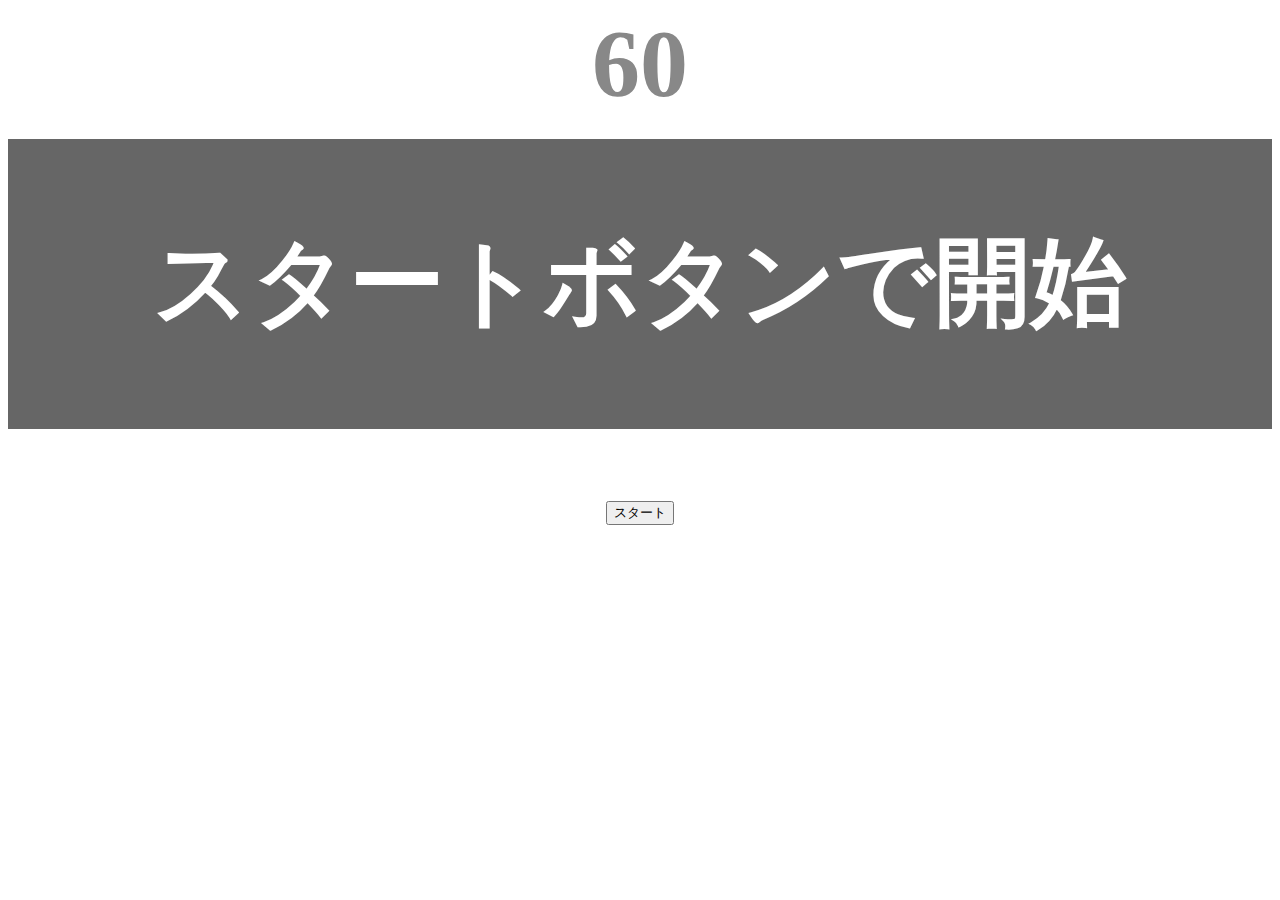
<file: kadai_001/index.html>
<!DOCTYPE html>
<html lang="ja">
    <head>
        <title>タイピングゲーム</title>
        <meta charset="UTF-8">
        <meta name="description" content="【JavaScript応用編】簡易的なタイピングゲームです。">
        <meta name="viewport" content="width=device-width, initial-scale=1.0">
        <link rel="stylesheet" href="style.css">
    </head>
    <body>
        <p id="count" class="count">60</p>
        <div id="wrap" class="wrap">
            <span id="typed" class="typed"></span><span id="untyped"></span>
        </div>
        <button id="start">スタート</button>
        <p id="typed-display" class="typed-display">0</p>
        <script type="text/javascript" src="main.js"></script>
    </body>
</html>
</file>
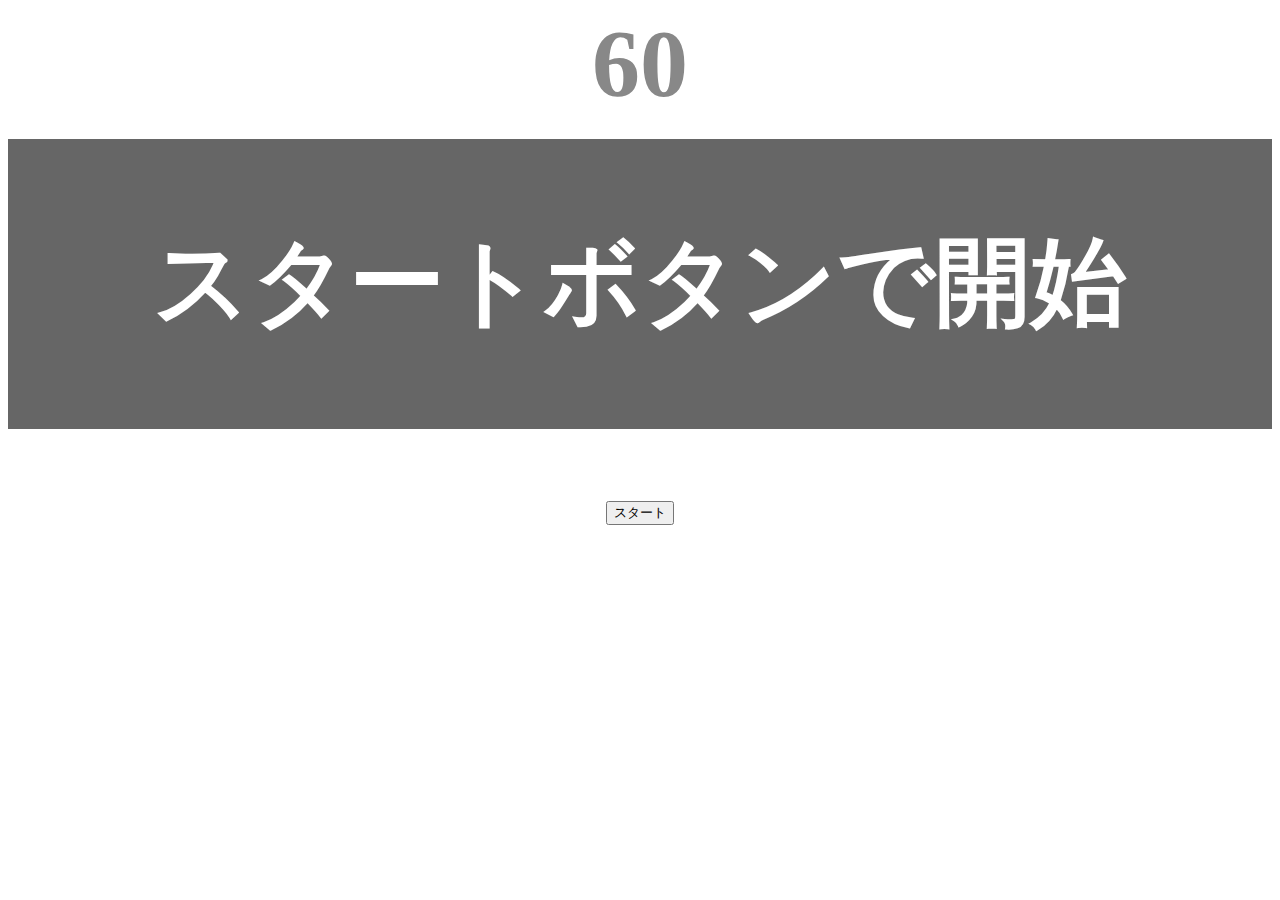
<file: kadai_tutorial_output/index.html>
<!DOCTYPE html>
<html lang="ja">
    <head>
        <title>タイピングゲーム</title>
        <meta charset="UTF-8">
        <meta name="description" content="【JavaScript応用編】簡易的なタイピングゲームです。">
        <meta name="viewport" content="width=device-width, initial-scale=1.0">
        <link rel="stylesheet" href="style.css">
    </head>
    <body>
        <p id="count" class="count">60</p>
        <div id="wrap" class="wrap">
            <span id="typed" class="typed"></span><span id="untyped"></span>
        </div>
        <button id="start">スタート</button>
        <script type="text/javascript" src="main.js"></script>
    </body>
</html>
</file>
<file: kadai_001/style.css>
/* タイピングゲーム全体 */
body {
    font-size: 6em;
    text-align: center;
}

/* ゲームの残り秒数が表示されるタイマーの領域 */
.count {
    margin: 0;
    font-weight: bold;
    color: #888;
}

/* テキストが表示される領域 */
.wrap {
    margin-top: 20px;
    padding: 80px 40px;
    background-color: #666;
    font-weight: bold;
    color: #fff;
}

/* 正しくタイプされた場合のテキスト */
.typed {
    color: lightgreen;
}

/* ミスタイプの場合の背景 */
.mistyped {
    background-color: red;
}

/* 現在のタイピング数を表示する領域 */
.typed-display {
    margin: 0;
    font-weight: bold;
    color: #888;
    display: none;
}
</file>
<file: kadai_tutorial_output/style.css>
/* タイピングゲーム全体 */
body {
    font-size: 6em;
    text-align: center;
}

/* ゲームの残り秒数が表示されるタイマーの領域 */
.count {
    margin: 0;
    font-weight: bold;
    color: #888;
}

/* テキストが表示される領域 */
.wrap {
    margin-top: 20px;
    padding: 80px 40px;
    background-color: #666;
    font-weight: bold;
    color: #fff;
}

/* 正しくタイプされた場合のテキスト */
.typed {
    color: lightgreen;
}

/* ミスタイプの場合の背景 */
.mistyped {
    background-color: red;
}
</file>
